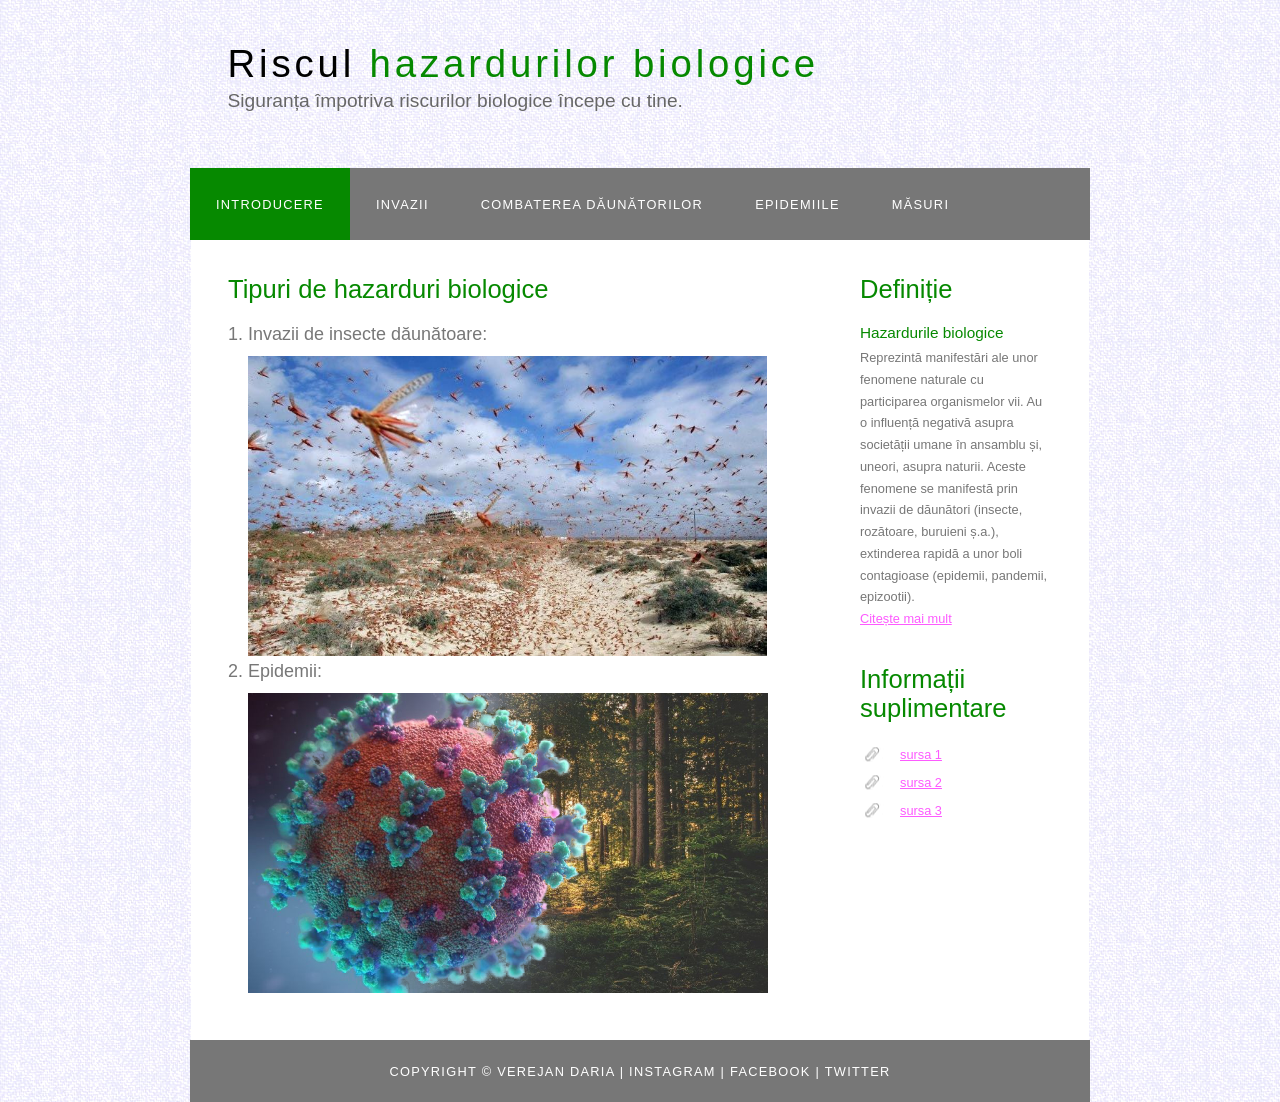
<file: index.html>
<!DOCTYPE HTML>
<html>
<head>
  <title>Geografie HTML</title>
  <meta charset="UTF-8">
  <meta name="description" content="Riscul hazardurilor biologice">
  <meta name="keywords" content="invazii, combaterea dăunătorilor, epidemii, măsuri">
  <meta name="author" content="Verejan Daria">
  <link rel="stylesheet" type="text/css" href="style/style.css" title="style">
</head>
<body>
  <div id="main">
    <div id="header">
      <div id="logo">
        <div id="logo_text">
          <h1><a href="introducere.html">Riscul<span class="logo_colour"> hazardurilor biologice</span></a></h1>
          <h2>Siguranța împotriva riscurilor biologice începe cu tine.</h2>
        </div>
      </div>
      <div id="menubar">
        <ul id="menu">
          <li class="selected"><a href="introducere.html">Introducere</a></li>
          <li><a href="invazii.html">Invazii</a></li>
          <li><a href="combaterea dăunătorilor.html">Combaterea dăunătorilor</a></li>
          <li><a href="epidemiile.html">Epidemiile</a></li>
          <li><a href="măsuri.html">Măsuri</a></li>
        </ul>
      </div>
    </div>
    <div id="site_content">
      <div class="sidebar">
        <h3>Definiție</h3>
        <h4>Hazardurile biologice</h4>
        <p>Reprezintă manifestări ale unor fenomene naturale cu
          participarea organismelor vii. Au o influență negativă asupra societății
          umane în ansamblu și, uneori, asupra naturii. Aceste fenomene se manifestă prin invazii de dăunători (insecte, rozătoare, buruieni ș.a.), extinderea
          rapidă a unor boli contagioase (epidemii, pandemii, epizootii).<br><a href="http://natural-hazards.weebly.com/hazarde-biologice.html">Citește mai mult</a></p>
        <h3>Informații suplimentare</h3>
        <ul>
          <li><a href="https://www.scrigroup.com/geografie/HAZARDE-BIOLOGICE-Epidemiile-s43225.php">sursa 1</a></li>
          <li><a href="https://liceunet.ro/hazarduri/naturale/exogene/biologice">sursa 2</a></li>
          <li><a href="https://www.referat.ro/referate/Hazarde_biologice_17c5f.html">sursa 3</a></li>
        </ul>
      </div>
      <div id="content">
        <h1>Tipuri de hazarduri biologice</h1>
        <ol style="font-size:large">
          <li>Invazii de insecte dăunătoare:</li>
          <a href="style/invazie de lăcuste.jpg"><img src="style/invazie de lăcuste.jpg" height="300" alt="invazie de lăcuste"></a>
          <li>Epidemii:</li>
          <a href="style/epidemie.jpg"><img src="style/epidemie.jpg" height="300" width="520" alt="epidemie"></a>
        </ol>
      </div>
      </div>
  <div id="footer">
    Copyright &copy; Verejan Daria | <a href="https://www.instagram.com/m3tam0rphozis/">instagram</a> | <a href="https://www.facebook.com/verejan.daria.1">Facebook</a> | <a href="https://twitter.com/m3tam0rphozis">Twitter</a>
  </div>
</body>
</html>
</file>
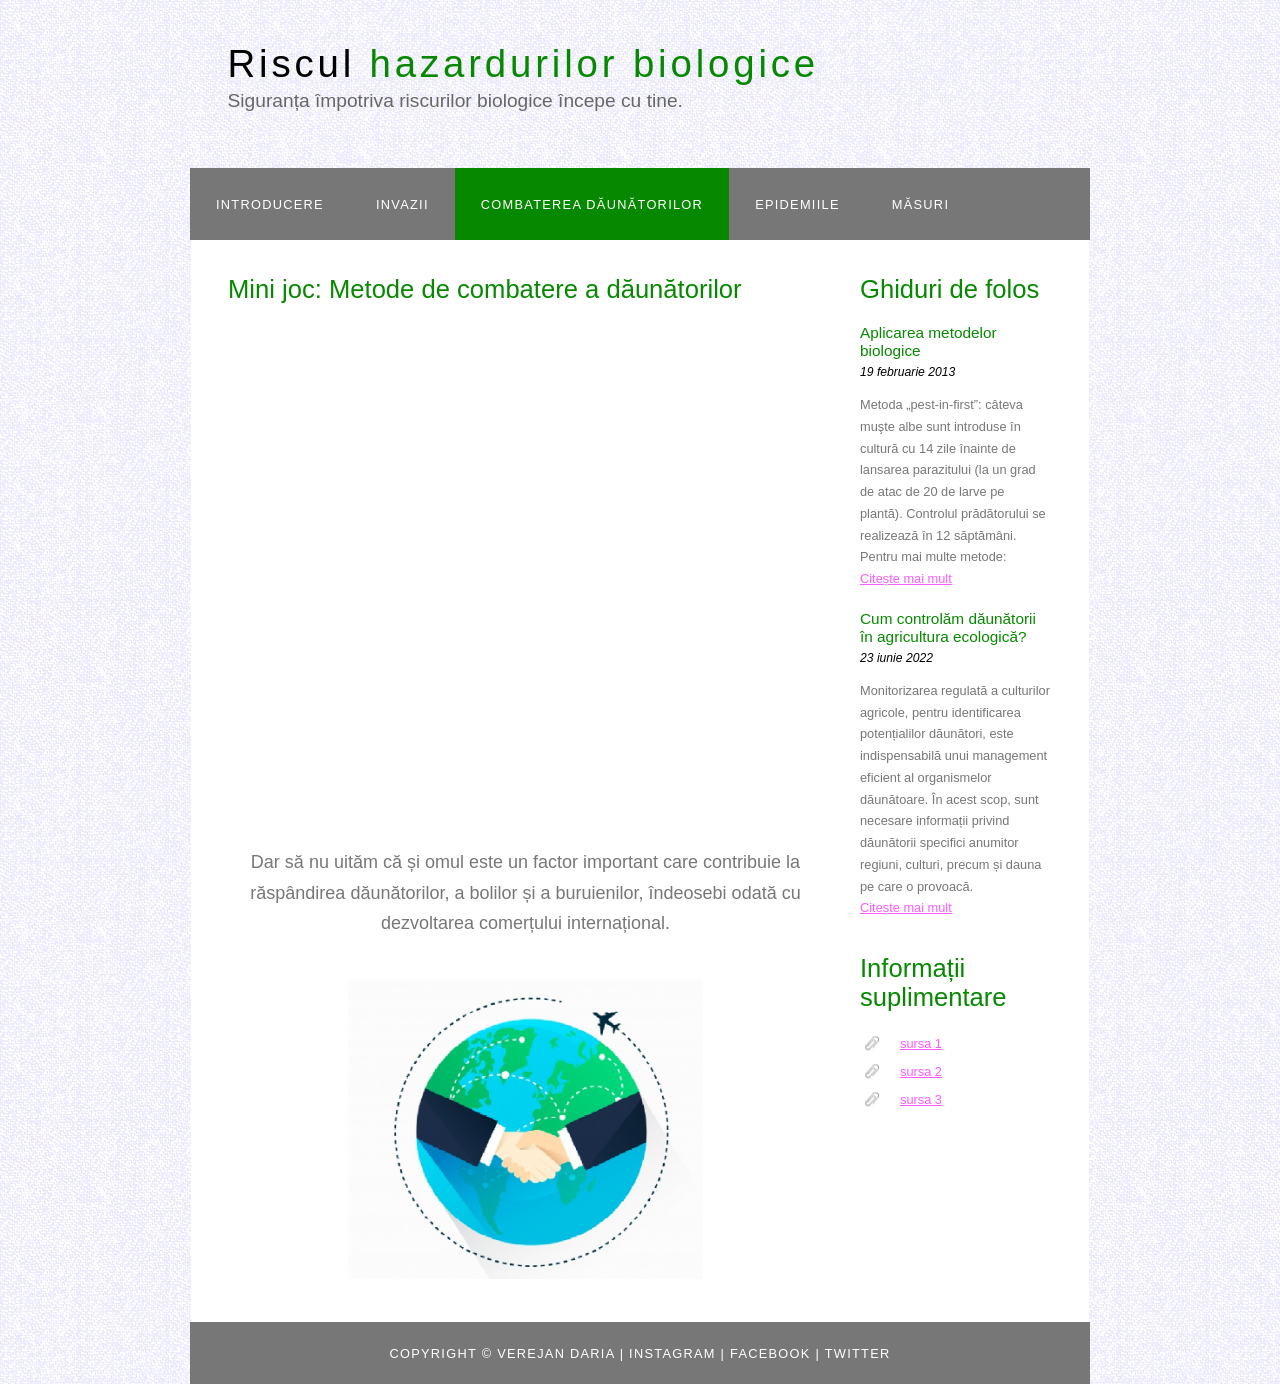
<file: combaterea dăunătorilor.html>
<!DOCTYPE HTML>
<html>
<head>
  <title>Geografie HTML</title>
  <meta charset="UTF-8">
  <meta name="description" content="Riscul hazardurilor biologice">
  <meta name="keywords" content="invazii, combaterea dăunătorilor, epidemii, măsuri">
  <meta name="author" content="Verejan Daria">
  <link rel="stylesheet" type="text/css" href="style/style.css" title="style">
</head>
<body>
  <div id="main">
    <div id="header">
      <div id="logo">
        <div id="logo_text">
          <h1><a href="introducere.html">Riscul<span class="logo_colour"> hazardurilor biologice</span></a></h1>
          <h2>Siguranța împotriva riscurilor biologice începe cu tine.</h2>
        </div>
      </div>
      <div id="menubar">
        <ul id="menu">
          <li><a href="introducere.html">Introducere</a></li>
          <li><a href="invazii.html">Invazii</a></li>
          <li class="selected"><a href="combaterea dăunătorilor.html">Combaterea dăunătorilor</a></li>
          <li><a href="epidemiile.html">Epidemiile</a></li>
          <li><a href="măsuri.html">Măsuri</a></li>
        </ul>
      </div>
    </div>
    <div id="site_content">
      <div class="sidebar">
        <h3>Ghiduri de folos</h3>
        <h4>Aplicarea metodelor biologice</h4>
        <h5>19 februarie 2013</h5>
        <p> Metoda „pest-in-first”: câteva muşte albe sunt introduse în cultură cu 14 zile înainte de lansarea parazitului (la un grad de atac de 20 de larve pe plantă). Controlul prădătorului se realizează în 12 săptămâni. Pentru mai multe metode: <br><a href="https://agrobiznes.md/cum-aplicam-metodele-biologice-de-combatere-a-daunatorilor.html">Citește mai mult</a></p>
        <h4>Cum controlăm dăunătorii în agricultura ecologică?</h4>
        <h5>23 iunie 2022</h5>
        <p>Monitorizarea regulată a culturilor agricole, pentru identificarea potențialilor dăunători, este indispensabilă unui management eficient al organismelor dăunătoare. În acest scop, sunt necesare informații privind dăunătorii specifici anumitor regiuni, culturi, precum și dauna pe care o provoacă.<br><a href="https://www.publika.md/invazie-de-insecte-in-moldova-speciile-sunt-de-origine-din-sua_3129674.html">Citește mai mult</a></p>
        <h3>Informații suplimentare</h3>
        <ul>
          <li><a href="https://www.scrigroup.com/geografie/HAZARDE-BIOLOGICE-Epidemiile-s43225.php">sursa 1</a></li>
          <li><a href="https://liceunet.ro/hazarduri/naturale/exogene/biologice">sursa 2</a></li>
          <li><a href="https://www.referat.ro/referate/Hazarde_biologice_17c5f.html">sursa 3</a></li>
        </ul>
      </div>
      <div id="content">
        <h1>Mini joc: Metode de combatere a dăunătorilor</h1>
        <iframe src="https://learningapps.org/watch?v=pnd98dfa523" style="border:0px;width:100%;height:500px" allowfullscreen="true" webkitallowfullscreen="true" mozallowfullscreen="true"></iframe>
        <span class="center"><p style="font-size: large;">Dar să nu uităm că și omul este un factor important care contribuie la răspândirea dăunătorilor, a
        bolilor și a buruienilor, îndeosebi odată cu dezvoltarea comerțului internațional.</p></span>
        <a href="style/trading.png"><span class="center"><img src="style/trading.png" height="300" alt="comerț internațional"></span></a>
      </div>
    </div>
    <div id="footer">
      Copyright &copy; Verejan Daria | <a href="https://www.instagram.com/m3tam0rphozis/">instagram</a> | <a href="https://www.facebook.com/verejan.daria.1">Facebook</a> | <a href="https://twitter.com/m3tam0rphozis">Twitter</a>
    </div>
  </div>
</body>
</html>
</file>
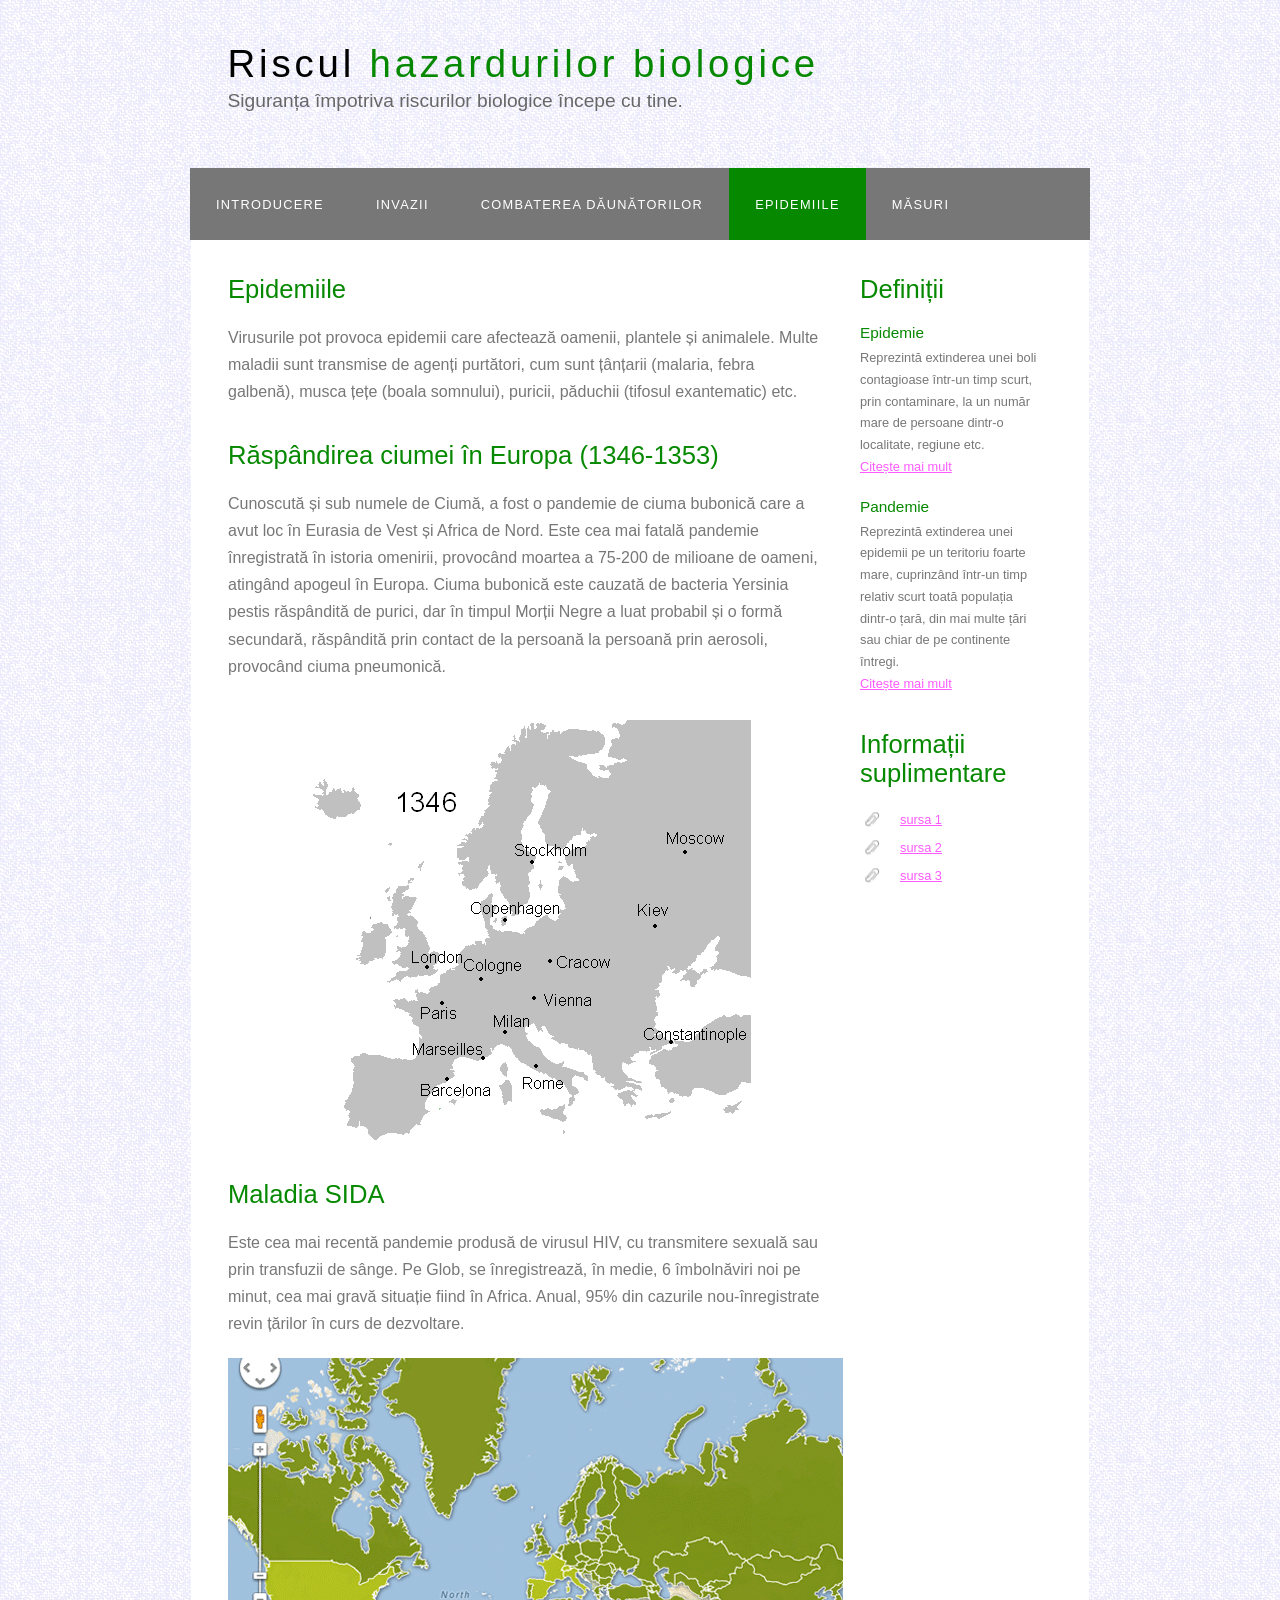
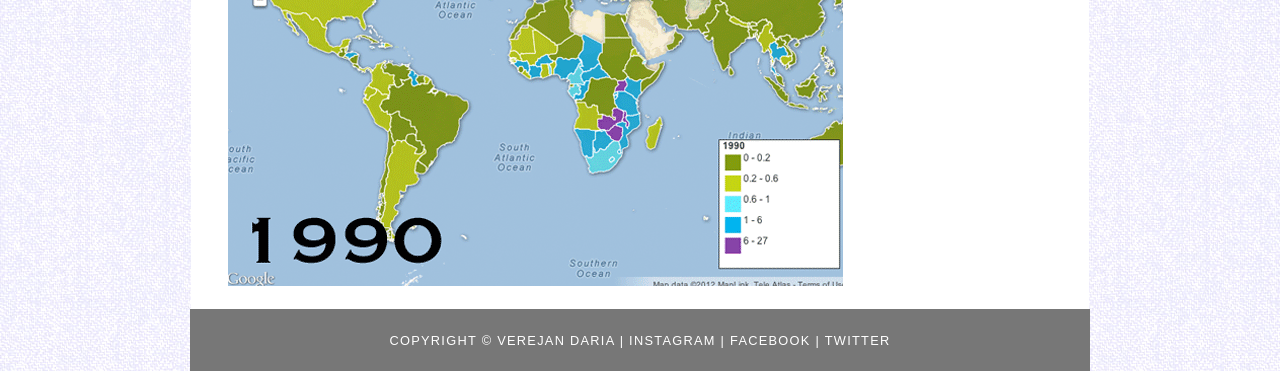
<file: epidemiile.html>
<!DOCTYPE HTML>
<html>
<head>
  <title>Geografie HTML</title>
  <meta charset="UTF-8">
  <meta name="description" content="Riscul hazardurilor biologice">
  <meta name="keywords" content="invazii, combaterea dăunătorilor, epidemii, măsuri">
  <meta name="author" content="Verejan Daria">
  <link rel="stylesheet" type="text/css" href="style/style.css" title="style">
</head>
<body>
  <div id="main">
    <div id="header">
      <div id="logo">
        <div id="logo_text">
          <h1><a href="introducere.html">Riscul<span class="logo_colour"> hazardurilor biologice</span></a></h1>
          <h2>Siguranța împotriva riscurilor biologice începe cu tine.</h2>
        </div>
      </div>
      <div id="menubar">
        <ul id="menu">
          <li><a href="introducere.html">Introducere</a></li>
          <li><a href="invazii.html">Invazii</a></li>
          <li><a href="combaterea dăunătorilor.html">Combaterea dăunătorilor</a></li>
          <li class="selected"><a href="epidemiile.html">Epidemiile</a></li>
          <li><a href="măsuri.html">Măsuri</a></li>
        </ul>
      </div>
    </div>
    <div id="site_content">
      <div class="sidebar">
        <h3>Definiții</h3>
        <h4>Epidemie</h4>
        <p>Reprezintă extinderea unei boli contagioase într‑un timp scurt, prin contaminare, la un număr mare de persoane dintr‑o localitate, regiune etc.<br><a href="https://ro.wikipedia.org/wiki/Epidemie">Citește mai mult</a></p>
        <h4>Pandemie</h4>
        <p>Reprezintă extinderea unei epidemii pe un teritoriu foarte mare, cuprinzând într‑un timp relativ scurt toată populația dintr‑o țară, din mai multe țări sau chiar de pe continente întregi.<br><a href="https://ro.wikipedia.org/wiki/Pandemie">Citește mai mult</a></p>
        <h3>Informații suplimentare</h3>
        <ul>
          <li><a href="https://www.scrigroup.com/geografie/HAZARDE-BIOLOGICE-Epidemiile-s43225.php">sursa 1</a></li>
          <li><a href="https://liceunet.ro/hazarduri/naturale/exogene/biologice">sursa 2</a></li>
          <li><a href="https://www.referat.ro/referate/Hazarde_biologice_17c5f.html">sursa 3</a></li>
        </ul>
      </div>
      <div id="content">
        <h1>Epidemiile</h1>
        <p style="font-size:medium;">Virusurile pot provoca epidemii care afectează oamenii, plantele și animalele. Multe maladii sunt transmise de agenți purtători, cum sunt țânțarii (malaria, febra galbenă), musca țețe (boala somnului), puricii, păduchii (tifosul exantematic) etc.
        <h1>Răspândirea ciumei în Europa (1346-1353)</h1>
        <p style="font-size:medium;">Cunoscută și sub numele de Ciumă, a fost o pandemie de ciuma bubonică care a avut loc în Eurasia de Vest și Africa de Nord. Este cea mai fatală pandemie înregistrată în istoria omenirii, provocând moartea a 75-200 de milioane de oameni, atingând apogeul în Europa. Ciuma bubonică este cauzată de bacteria Yersinia pestis răspândită de purici, dar în timpul Morții Negre a luat probabil și o formă secundară, răspândită prin contact de la persoană la persoană prin aerosoli, provocând ciuma pneumonică.</p>
        <a img href="style/Ciuma.gif"><span class="center"><img src="style/Ciuma.gif" alt="Ciuma"></span></a>
        <h1>Maladia SIDA</h1>
        <p style="font-size:medium;">Este cea mai recentă pandemie produsă de virusul HIV, cu transmitere sexuală sau prin transfuzii de sânge. Pe Glob, se înregistrează, în medie, 6 îmbolnăviri noi pe minut, cea mai gravă situație fiind în Africa. Anual, 95% din cazurile nou-înregistrate revin țărilor în curs de dezvoltare.</p>
      <a img href="style/HIV.gif"><img src="style/HIV.gif"></a>
      </div>
      </div>
    <div id="footer">
      Copyright &copy; Verejan Daria | <a href="https://www.instagram.com/m3tam0rphozis/">instagram</a> | <a href="https://www.facebook.com/verejan.daria.1">Facebook</a> | <a href="https://twitter.com/m3tam0rphozis">Twitter</a>
  </div>
</body>
</html>
</file>
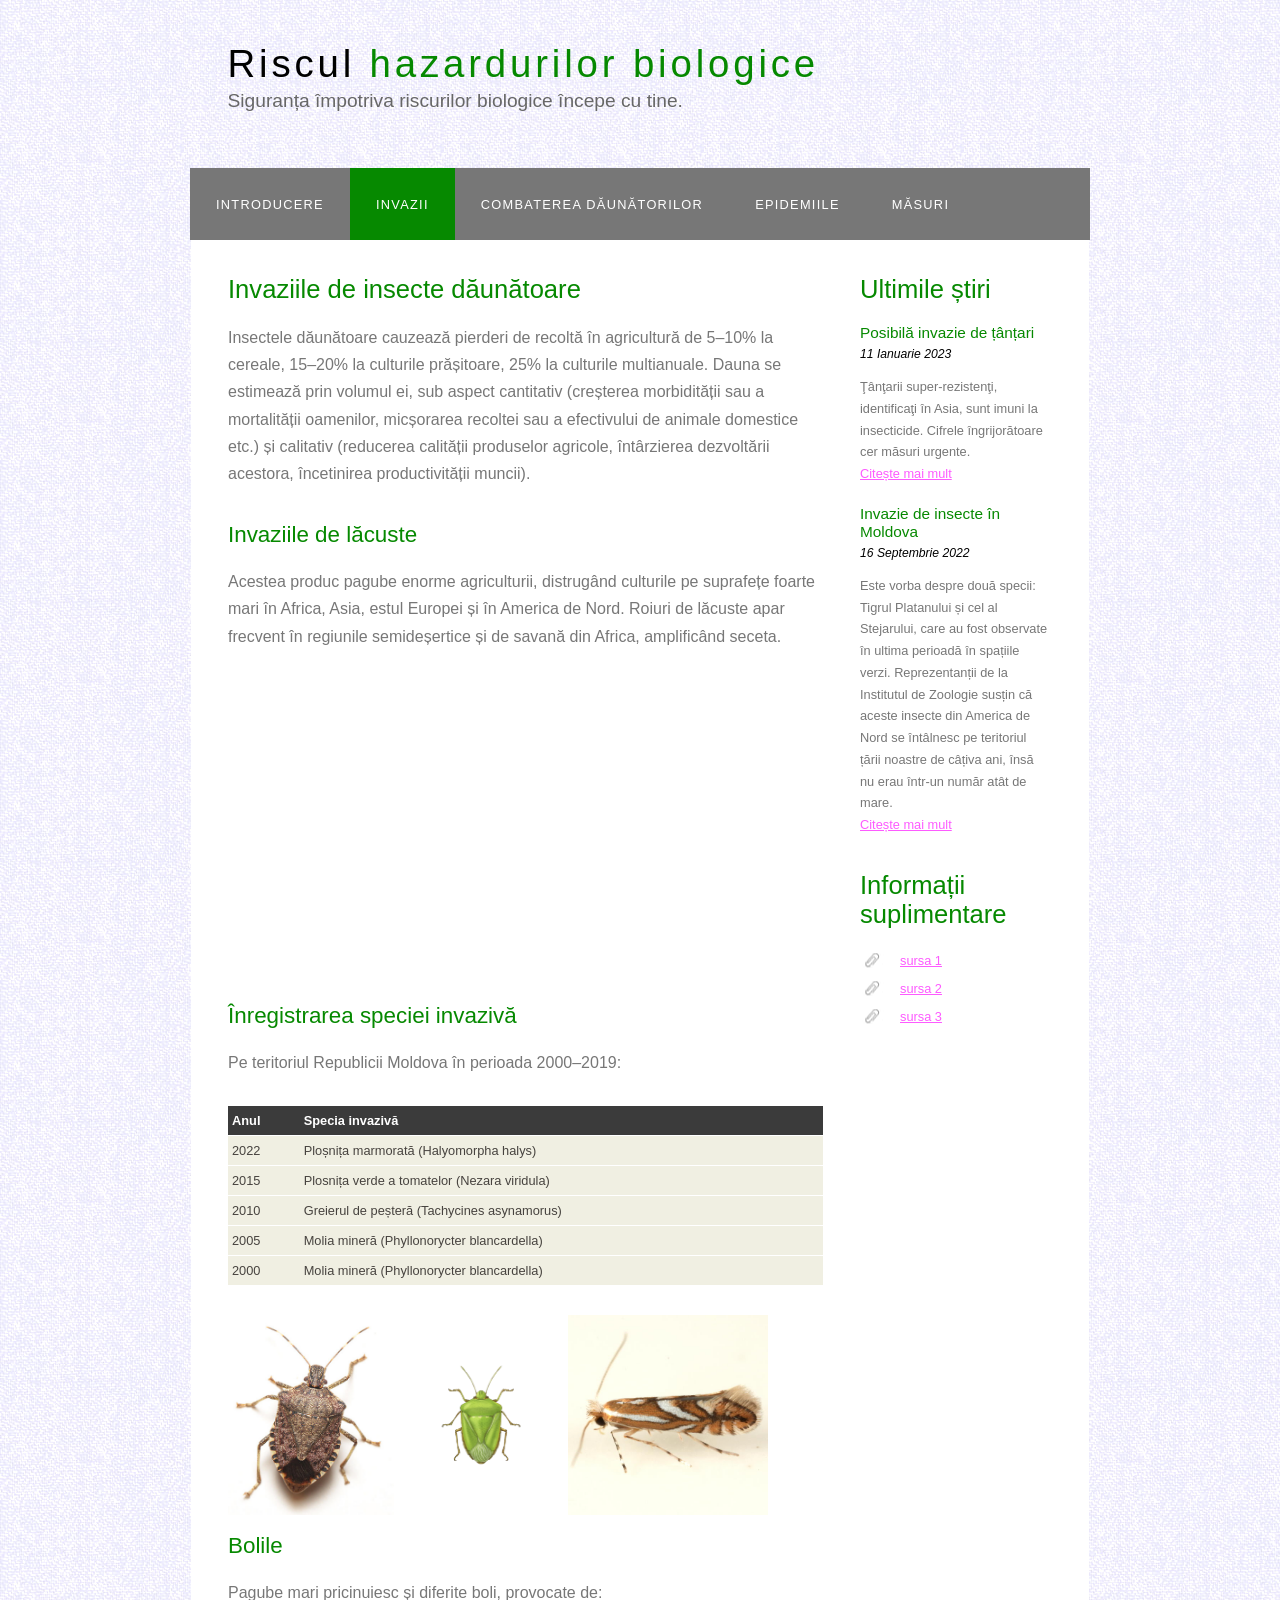
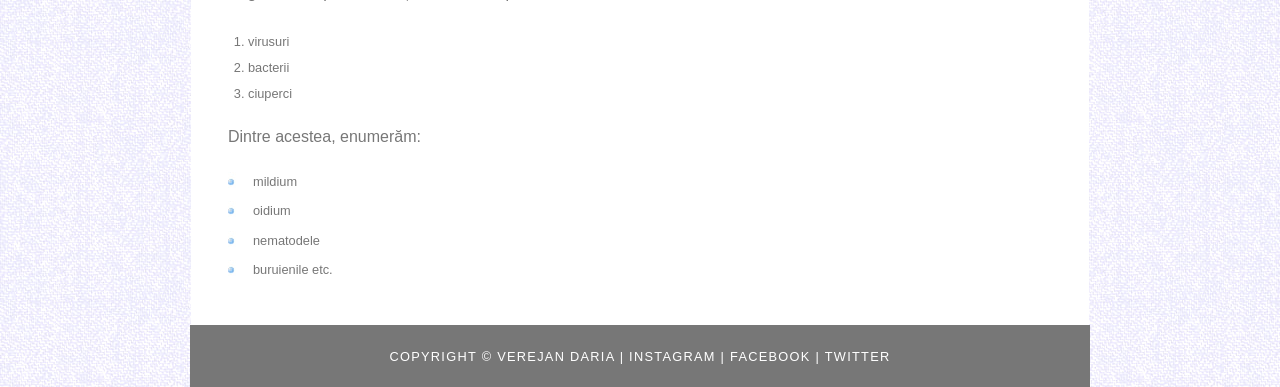
<file: invazii.html>
<!DOCTYPE HTML>
<html>
<head>
  <title>Geografie HTML</title>
  <meta charset="UTF-8">
  <meta name="description" content="Riscul hazardurilor biologice">
  <meta name="keywords" content="invazii, combaterea dăunătorilor, epidemii, măsuri">
  <meta name="author" content="Verejan Daria">
  <link rel="stylesheet" type="text/css" href="style/style.css" title="style">
</head>
<body>
  <div id="main">
    <div id="header">
      <div id="logo">
        <div id="logo_text">
          <h1><a href="introducere.html">Riscul<span class="logo_colour"> hazardurilor biologice</span></a></h1>
          <h2>Siguranța împotriva riscurilor biologice începe cu tine.</h2>
        </div>
      </div>
      <div id="menubar">
        <ul id="menu">
          <li><a href="introducere.html">Introducere</a></li>
          <li class="selected"><a href="invazii.html">Invazii</a></li>
          <li><a href="combaterea dăunătorilor.html">Combaterea dăunătorilor</a></li>
          <li><a href="epidemiile.html">Epidemiile</a></li>
          <li><a href="măsuri.html">Măsuri</a></li>
        </ul>
      </div>
    </div>
    <div id="site_content">
      <div class="sidebar">
        <h3>Ultimile știri</h3>
        <h4>Posibilă invazie de țânțari</h4>
        <h5>11 Ianuarie 2023</h5>
        <p>Ţânţarii super-rezistenţi, identificaţi în Asia, sunt imuni la insecticide. Cifrele îngrijorătoare cer măsuri urgente.<br><a href="https://observatornews.ro/extern/tantarii-superrezistenti-identificati-in-asia-sunt-imuni-la-insecticide-cifrele-ingrijoratoare-cer-masuri-urgente-506497.html">Citește mai mult</a></p>
        <h4>Invazie de insecte în Moldova</h4>
        <h5>16 Septembrie 2022</h5>
        <p>Este vorba despre două specii: Tigrul Platanului și cel al Stejarului, care au fost observate în ultima perioadă în spațiile verzi. Reprezentanții de la Institutul de Zoologie susțin că aceste insecte din America de Nord se întâlnesc pe teritoriul țării noastre de câțiva ani, însă nu erau într-un număr atât de mare. <br><a href="https://www.publika.md/invazie-de-insecte-in-moldova-speciile-sunt-de-origine-din-sua_3129674.html">Citește mai mult</a></p>
        <h3>Informații suplimentare</h3>
        <ul>
          <li><a href="https://www.scrigroup.com/geografie/HAZARDE-BIOLOGICE-Epidemiile-s43225.php">sursa 1</a></li>
          <li><a href="https://liceunet.ro/hazarduri/naturale/exogene/biologice">sursa 2</a></li>
          <li><a href="https://www.referat.ro/referate/Hazarde_biologice_17c5f.html">sursa 3</a></li>
        </ul>
        </div>
      <div id="content">
        <h1>Invaziile de insecte dăunătoare</h1>
        <p style="font-size: medium;">Insectele dăunătoare cauzează pierderi de recoltă în agricultură de 5–10% la cereale, 15–20% la culturile prășitoare, 25% la culturile multianuale. Dauna se estimează prin volumul ei, sub aspect cantitativ (creșterea morbidității sau a mortalității oamenilor, micșorarea recoltei sau a efectivului de animale domestice etc.) și calitativ (reducerea calității produselor agricole, întârzierea dezvoltării acestora, încetinirea productivității muncii).</p>
        <h2>Invaziile de lăcuste</h2>
        <p style="font-size:medium;">Acestea produc pagube enorme agriculturii, distrugând culturile pe suprafețe foarte mari în Africa, Asia, estul Europei și în America de Nord. Roiuri de lăcuste apar frecvent în regiunile semideșertice și de savană din Africa, amplificând seceta.</p>
          <iframe width="560" height="315" src="https://www.youtube.com/embed/IcFW2abCl4M" title="YouTube video player" frameborder="0" allow="accelerometer; autoplay; clipboard-write; encrypted-media; gyroscope; picture-in-picture; web-share" allowfullscreen></iframe>
          <h2>Înregistrarea speciei invazivă</h2>
          <p style="font-size: medium;">Pe teritoriul Republicii Moldova în perioada 2000–2019:</p>
          <table style="width:100%; border-spacing:0;">
            <tr><th>Anul</th><th>Specia invazivă</th></tr>
            <tr><td>2022</td><td>Ploșnița marmorată (Halyomorpha halys)</td></tr>
            <tr><td>2015</td><td>Plosnița verde a tomatelor (Nezara viridula)</td></tr>
            <tr><td>2010</td><td>Greierul de peșteră (Tachycines asynamorus)</td></tr>
            <tr><td>2005</td><td>Molia mineră (Phyllonorycter blancardella)</td></tr>
            <tr><td>2000</td><td>Molia mineră (Phyllonorycter blancardella)</td></tr>
          </table>
        </div>
        <a href="style/Halyomorpha halys.png"><img src="style/Halyomorpha halys.png" height="200" alt="Halyomorpha halys"></a>
        <a href="style/Nezara viridula.png"><img src="style/Nezara viridula.png" height="200" alt="Nezara viridula"></a>
        <a href="style/Phyllonorycter blancardella.jpg"><img src="style/Phyllonorycter blancardella.jpg" height="200" alt="Phyllonorycter blancardella"></a>
          <h2>Bolile</h2>
        <p style="font-size:medium;">Pagube mari pricinuiesc și diferite boli, provocate de:</p>
        <ol>
          <li>virusuri</li>
          <li>bacterii</li>
          <li>ciuperci</li>
        </ol>
        <div id="content">
          <p style="font-size:medium;">Dintre acestea, enumerăm:</p>
        <ul>
          <li>mildium</li>
          <li>oidium</li>
          <li>nematodele</li>
          <li> buruienile etc.</li>
        </ul>
        </div>
    </div> 
    <div id="footer">
      Copyright &copy; Verejan Daria | <a href="https://www.instagram.com/m3tam0rphozis/">instagram</a> | <a href="https://www.facebook.com/verejan.daria.1">Facebook</a> | <a href="https://twitter.com/m3tam0rphozis">Twitter</a>
  </div>
    </div>
  </div>
</body>
</html>
</file>
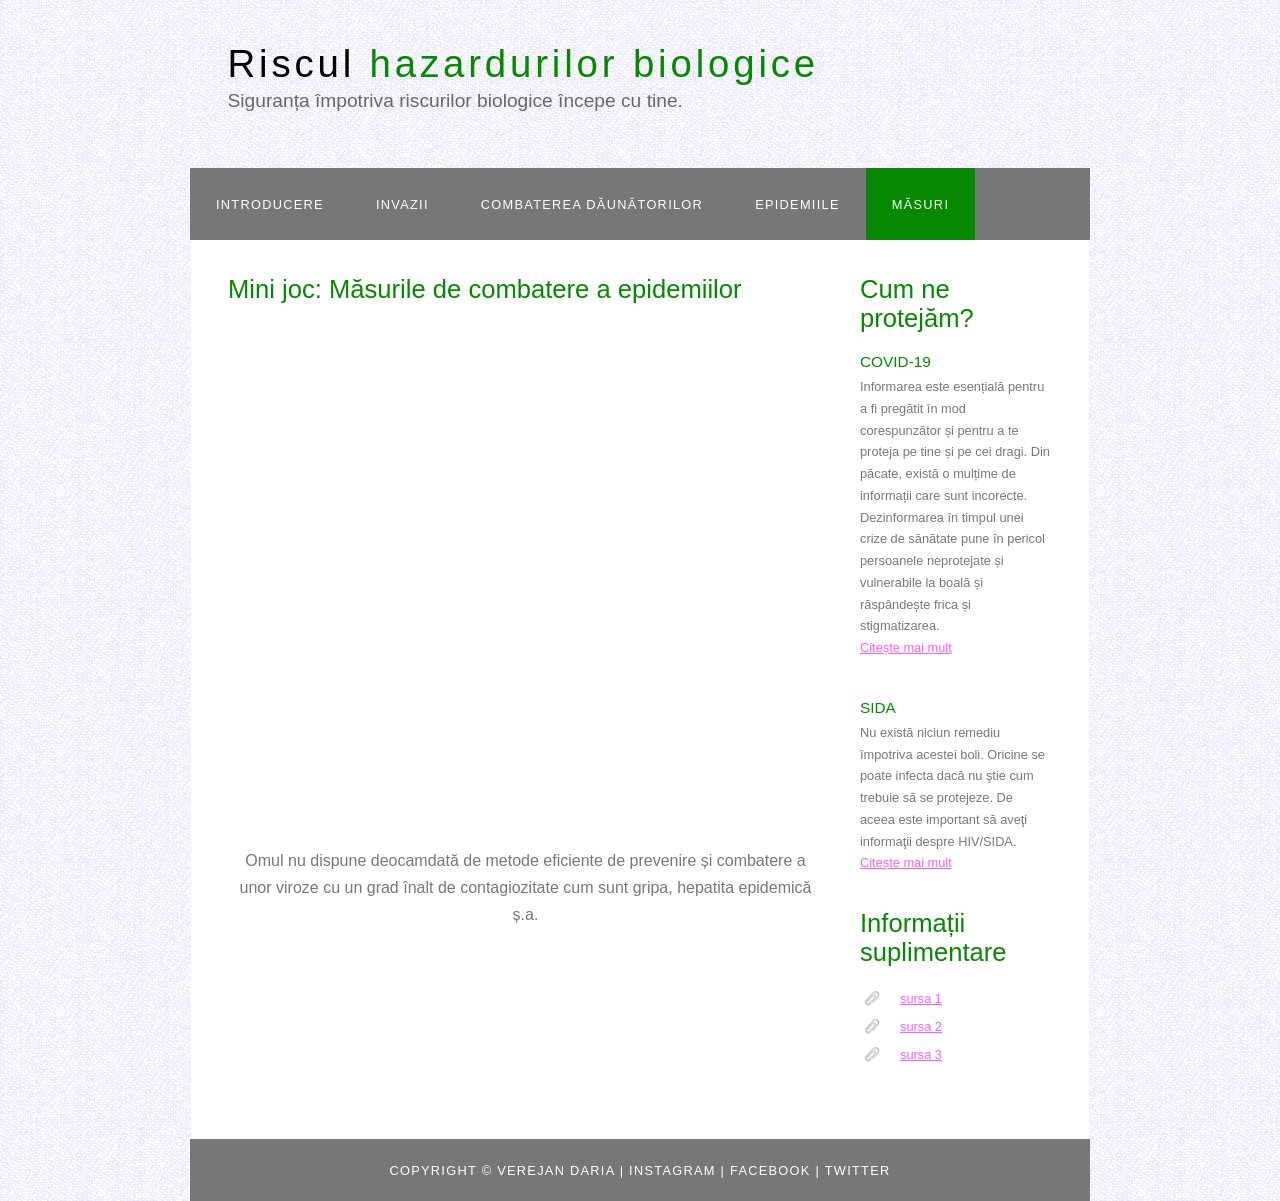
<file: măsuri.html>
<!DOCTYPE HTML>
<html>
<head>
  <title>Geografie HTML</title>
  <meta charset="UTF-8">
  <meta name="description" content="Riscul hazardurilor biologice">
  <meta name="keywords" content="invazii, combaterea dăunătorilor, epidemii, măsuri">
  <meta name="author" content="Verejan Daria">
  <link rel="stylesheet" type="text/css" href="style/style.css" title="style">
</head>
<body>
  <div id="main">
    <div id="header">
      <div id="logo">
        <div id="logo_text">
          <h1><a href="introducere.html">Riscul<span class="logo_colour"> hazardurilor biologice</span></a></h1>
          <h2>Siguranța împotriva riscurilor biologice începe cu tine.</h2>
        </div>
      </div>
      <div id="menubar">
        <ul id="menu">
          <li><a href="introducere.html">Introducere</a></li>
          <li><a href="invazii.html">Invazii</a></li>
          <li><a href="combaterea dăunătorilor.html">Combaterea dăunătorilor</a></li>
          <li><a href="epidemiile.html">Epidemiile</a></li>
          <li class="selected"><a href="măsuri.html">Măsuri</a></li>
        </ul>
      </div>
    </div>
    <div id="site_content">
      <div class="sidebar">
        <h3>Cum ne protejăm?</h3>
        <h4>COVID-19</h4>
        <p>Informarea este esențială pentru a fi pregătit în mod corespunzător și pentru a te proteja pe tine și pe cei dragi. Din păcate, există o mulțime de informații care sunt incorecte. Dezinformarea în timpul unei crize de sănătate pune în pericol persoanele neprotejate și vulnerabile la boală și răspândește frica și stigmatizarea.<br><a href="https://www.unicef.org/moldova/coronavirus-2019-covid-19">Citește mai mult</a></p>
        <p></p>
        <h4>SIDA</h4>
        <p>Nu există niciun remediu împotriva acestei boli. Oricine se poate infecta dacă nu ştie cum trebuie să se protejeze. De aceea este important să aveţi informaţii despre HIV/SIDA.<br><a href="https://www.unhcr.org/ro/wp-content/uploads/sites/23/2016/12/UNHCR-ROM-HIV-ROM.pdf">Citește mai mult</a></p>
        <h3>Informații suplimentare</h3>
        <ul>
          <li><a href="https://www.scrigroup.com/geografie/HAZARDE-BIOLOGICE-Epidemiile-s43225.php">sursa 1</a></li>
          <li><a href="https://liceunet.ro/hazarduri/naturale/exogene/biologice">sursa 2</a></li>
          <li><a href="https://www.referat.ro/referate/Hazarde_biologice_17c5f.html">sursa 3</a></li>
        </ul>
      </div>
      <div id="content">
        <h1>Mini joc: Măsurile de combatere a epidemiilor</h1>
        <iframe src="https://learningapps.org/watch?v=p6pmsbdta23" style="border:0px;width:100%;height:500px" allowfullscreen="true" webkitallowfullscreen="true" mozallowfullscreen="true"></iframe>
      <p style="font-size:medium;"><span class="center">Omul nu dispune deocamdată de metode eficiente de prevenire și combatere a unor viroze cu un grad înalt de contagiozitate cum sunt gripa, hepatita epidemică ș.a.</span></p>
    </div>
    </div>
    <div id="footer">
      Copyright &copy; Verejan Daria | <a href="https://www.instagram.com/m3tam0rphozis/">instagram</a> | <a href="https://www.facebook.com/verejan.daria.1">Facebook</a> | <a href="https://twitter.com/m3tam0rphozis">Twitter</a>
    </div>
  </div>
</body>
</html>
</file>
<file: style/style.css>
html
{ height: 100%;}

*
{ margin: 0;
  padding: 0;}

body
{ font: normal .80em 'trebuchet ms', arial, sans-serif;
  background: #F0EFE2 url(background.jpg) repeat;
  color: #777;}

p
{ padding: 0 0 20px 0;
  line-height: 1.7em;}

h1, h2, h3, h4, h5
{ font: normal 200% 'century gothic', arial, sans-serif;
  color: #068900;
  margin: 0 0 15px 0;
  padding: 15px 0 5px 0;}

h2
{ font: normal 175% 'century gothic', arial, sans-serif;
  color: #068900;}

h4, h5
{ margin: 0;
  padding: 0 0 5px 0;
  font: normal 120% arial, sans-serif;
  color: #068900;}

h5
{ font: italic 95% arial, sans-serif;
  padding: 0 0 15px 0;
  color: #000;}

a, a:hover
{ outline: none;
  text-decoration: underline;
  color: #fd5bff;}

  a:hover
  { text-decoration: none;}
  
  .left
  { float: left;
    width: auto;
    margin-right: 10px;}
  
  .right
  { float: right; 
    width: auto;
    margin-left: 10px;}
  
  .center
  { display: block;
    text-align: center;
    margin: 20px auto;}

ul
{ margin: 2px 0 22px 17px;}

ul li
{ list-style-type: circle;
  margin: 0 0 6px 0; 
  padding: 0 0 4px 60px;}

ol
{ margin: 8px 0 22px 20px;}

ol li
{ margin: 0 0 11px 0;}

#main, #logo, #menubar, #site_content, #footer
{ margin-left: auto; 
  margin-right: auto;}

#header
{ height: 240px;}

#logo
{ width: 825px;
  position: relative;
  height: 168px;}

#logo #logo_text 
{ position: absolute; 
  top: 20px;
  left: 0;}

#logo h1, #logo h2
{ font: normal 300% 'century gothic', arial, sans-serif;
  border-bottom: 0;
  text-transform: none;
  margin: 0;}

#logo_text h1, #logo_text h1 a, #logo_text h1 a:hover 
{ padding: 22px 0 0 0;
  color: #000;
  letter-spacing: 0.1em;
  text-decoration: none;}

#logo_text h1 a .logo_colour
{ color: #068900;}

#logo_text h2
{ font-size: 150%;
  padding: 4px 0 0 0;
  color: #676767;}

#menubar
{ width: 900px;
  height: 72px;
  padding: 0;
  background: transparent url(transparent.jpg) repeat;} 

ul#menu, ul#menu li
{ float: left;
  margin: 0; 
  padding: 0;}

ul#menu li
{ list-style: none;}

ul#menu li a
{ letter-spacing: 0.1em;
  font: normal 100% arial, sans-serif;
  display: block; 
  float: left; 
  height: 37px;
  padding: 29px 26px 6px 26px;
  text-align: center;
  color: #FFF;
  text-transform: uppercase;
  text-decoration: none;
  background: transparent;} 

ul#menu li a:hover, ul#menu li.selected a, ul#menu li.selected a:hover
{ color: #FFF;
  background: #068900;}

#site_content
{ width: 837px;
  overflow: hidden;
  margin: 0 auto 0 auto;
  padding: 20px 24px 20px 37px;
  background: transparent url(transparent_light.jpg) repeat;} 

.sidebar
{ float: right;
  width: 190px;
  padding: 0 15px 20px 15px;}

.sidebar ul
{ width: 178px; 
  padding: 4px 0 0 0; 
  margin: 4px 0 30px 0;}

.sidebar li
{ list-style: none; 
  padding: 0 0 7px 0;}

.sidebar li a, .sidebar li a:hover
{ padding: 0 0 0 40px;
  display: block;
  background: transparent url(link.jpg) no-repeat left center;} 

.sidebar li a.selected
{ color: #444;
  text-decoration: none;} 

#content
{ text-align: left;
  width: 595px;
  padding: 0;}

#content ul
{ margin: 2px 0 22px 0px;}

#content ul li
{ list-style-type: none;
  background: url(bullet.jpg) no-repeat;
  margin: 0 0 6px 0; 
  padding: 0 0 4px 25px;
  line-height: 1.5em;}

#footer
{ width: 900px;
  font: normal 100% 'lucida sans unicode', arial, sans-serif;
  height: 33px;
  padding: 24px 0 5px 0;
  text-align: center; 
  background: transparent url(transparent.jpg) repeat;
  color: #FFF;
  text-transform: uppercase;
  letter-spacing: 0.1em;}

#footer a
{ color: #FFF;
  text-decoration: none;}

#footer a:hover
{ color: #FFF;
  text-decoration: underline;}

table
{ margin: 10px 0 30px 0;}

table tr th, table tr td
{ background: #3B3B3B;
  color: #FFF;
  padding: 7px 4px;
  text-align: left;}
  
table tr td
{ background: #F0EFE2;
  color: #47433F;
  border-top: 1px solid #FFF;}
</file>
